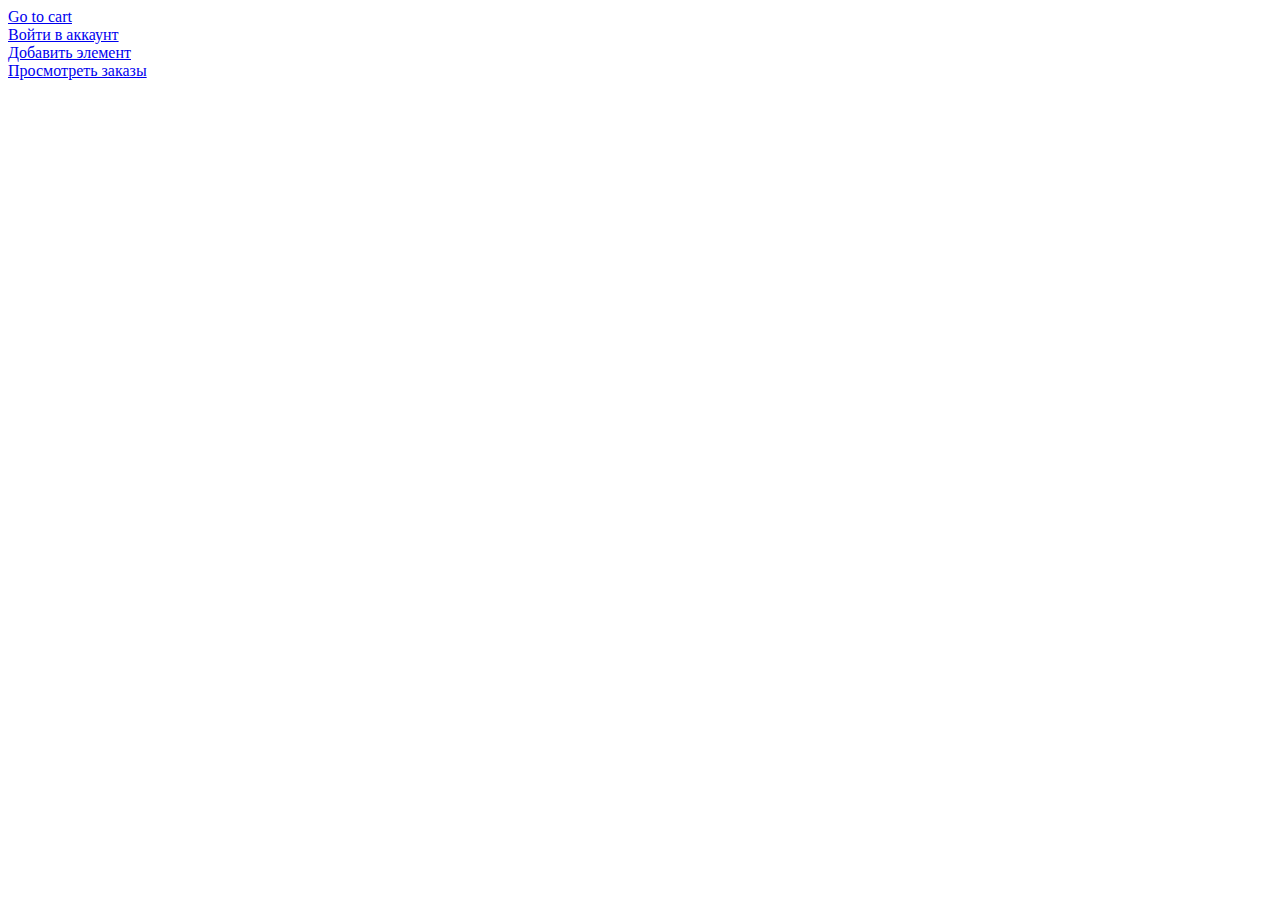
<file: myspring/target/classes/templates/index.html>
<!DOCTYPE HTML>
<html>
<head> 
    <title>Getting Started: Serving Web Content</title> 
    <meta http-equiv="Content-Type" content="text/html; charset=UTF-8" />
    <link rel="stylesheet" th:href="@{/css/index.css}">
</head>
<body>
	<div>
	    <a href="/cart">Go to cart</a> <br>
	    <a href="/login">Войти в аккаунт</a> <br>
	    <a href="/newpage">Добавить элемент</a> <br>
	    <a href="/orders">Просмотреть заказы</a> <br>
	    <label th:text="${user.getFirstName()}"></label>
	    
	</div>
</body>
</html>
</file>
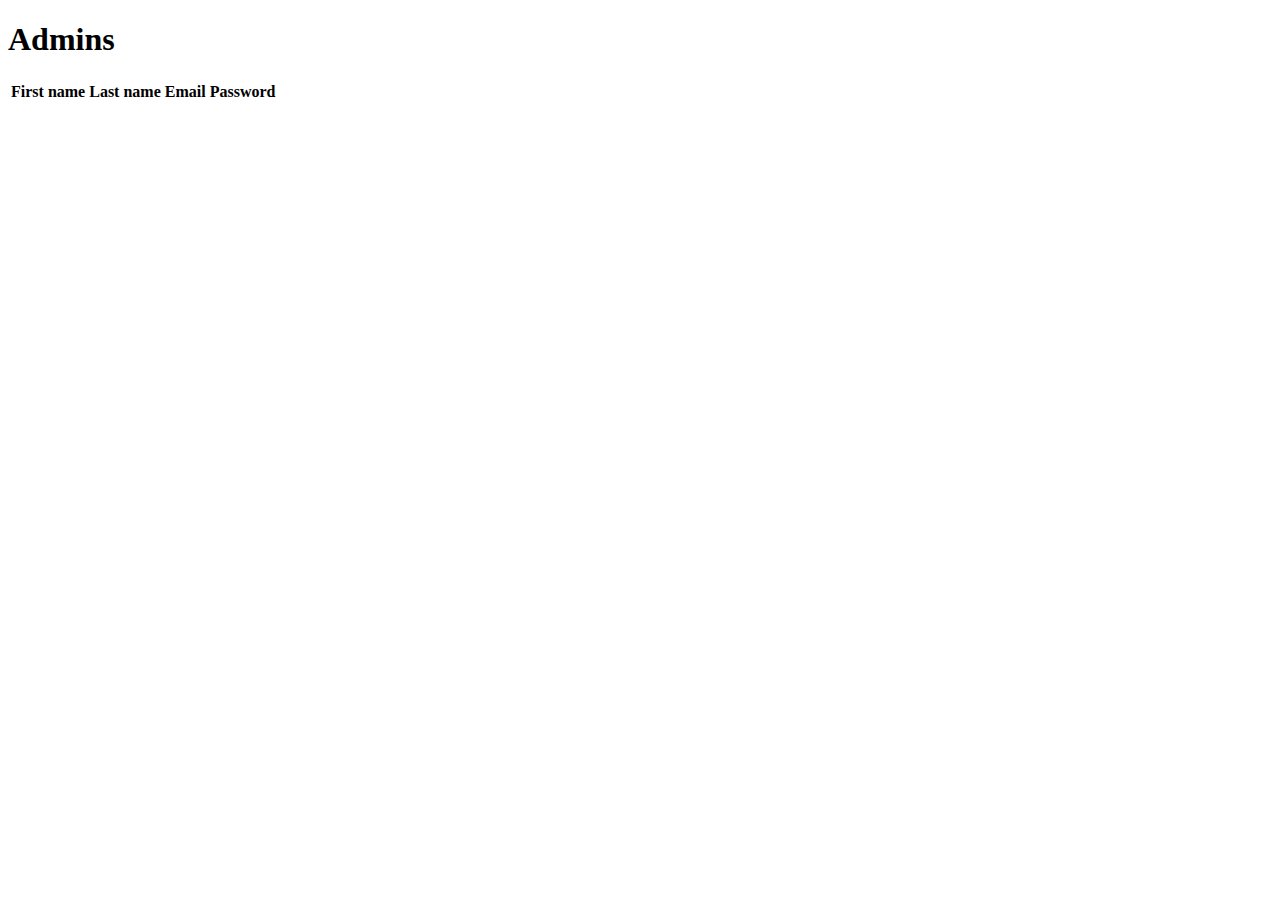
<file: myspring/target/classes/templates/adminPage.html>
<!DOCTYPE html>
<html>
<head>
	<meta charset="UTF-8">
	<title>Insert title here</title>
	<link rel="stylesheet" th:href="@{/css/cart.css}">
</head>
<body>
	<div id="w">	
		<header id="title">
			<h1>Admins</h1>
		</header>
		<div id="page">
		  <table id="cart">
			  <thead>
				<tr>
				  <th class="first">First name</th>
				  <th class="second">Last name</th>
				  <th class="third">Email</th>
				  <th class="fourth">Password</th>
				</tr>
			  </thead>
			  <tbody>
				<tr th:each="user : ${users}" class="productitm">
					<td th:text="${user.getFirstName()}" ></td>
					<td th:text="${user.getLastName()}" ></td>
					<td th:text="${user.getEmail()}"></td>
					<td th:text="${user.getPassword()}"></td>
				</tr>
			  </tbody>
			</table>
		</div>
	</div>
</body>
</html>
</file>
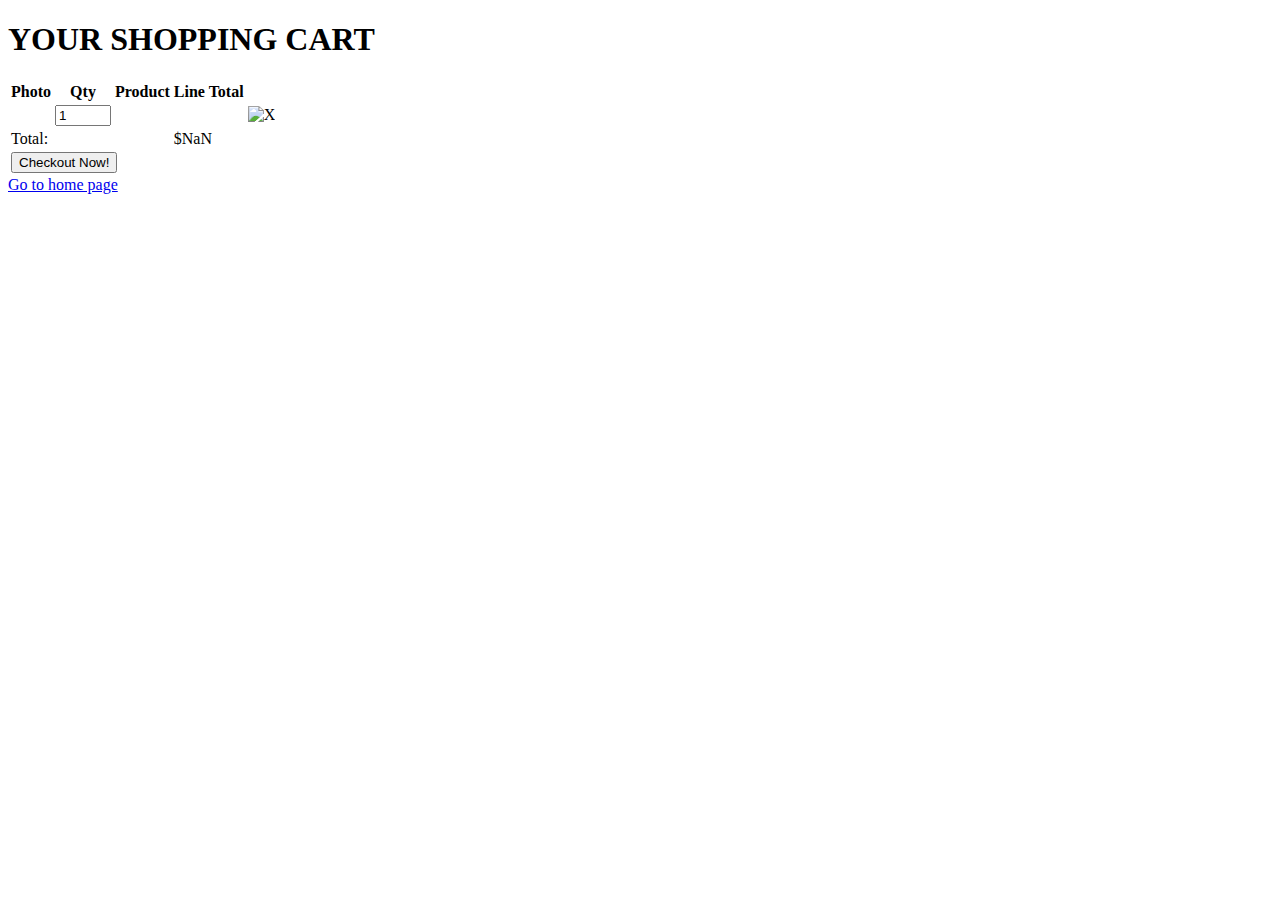
<file: myspring/target/classes/templates/cart.html>
<!DOCTYPE html>
<html>
<head>
	<meta charset="UTF-8">
	<title>Cart</title>
	<link rel="stylesheet" th:href="@{/css/cart.css}">
</head>
<body>
	<div id="w">
	  <header id="title">
		<h1>YOUR SHOPPING CART</h1>
	  </header>
	  <div id="page">
		<table id="cart">
		  <thead>
			<tr>
			  <th class="first">Photo</th>
			  <th class="second">Qty</th>
			  <th class="third">Product</th>
			  <th class="fourth">Line Total</th>
			  <th class="fifth">&nbsp;</th>
			</tr>
		  </thead>
		  <tbody>
			<!-- shopping cart contents -->
			<tr th:each="wallet_ : ${wallets}" class="productitm">
				<!-- http://www.inkydeals.com/deal/ginormous-bundle/ -->
				<td><img th:src="@{/images/image1.png}" class="thumb"></td>
				<td><input type="number" value="1" min="0" max="99" class="qtyinput"></td>
				<td th:text="${wallet_.getPurpose()}" ></td>
				<td th:text="${wallet_.getQuantity()}" class="money"></td>
				<td> 
					<label th:text="${wallet_.getId()}" class="walletId" hidden></label>
					<form class="remove" action="#" th:action="@{/delete}" method="POST">
					<!-- На fetch запрос отправляется post через js  -->
						<img th:src="@{/images/deleteBin.png}" alt="X" onclick="submit()"> 
					</form></td>
			  </tr>
			
			<tr class="totalprice">
			  <td class="light">Total:</td>
			  <td colspan="2">&nbsp;</td>
			  <td colspan="2"><span class="thick">$225.45</span></td>
			</tr>
			
			<!-- checkout btn -->
			<tr class="checkoutrow">
			  <td colspan="5" class="checkout"><button id="submitbtn">Checkout Now!</button></td>
			</tr>
		  </tbody>
		</table>
	  </div>
		<a href="/">Go to home page</a>
	</div>
	
  </body>
  
  <script>
  	let els = document.getElementsByClassName("money");
	let endSum = document.getElementsByClassName("thick");
	let sum = 0;
	for (let i = 0; i < els.length; i++){
		sum += parseFloat(els[i].innerText);
		console.log(els[i].innerText);
	}
	
	console.log(endSum[0])
	endSum[0].textContent = "$" + sum; 
	endSum[0].innerText = "$" + sum;
  </script>
</html>
</file>
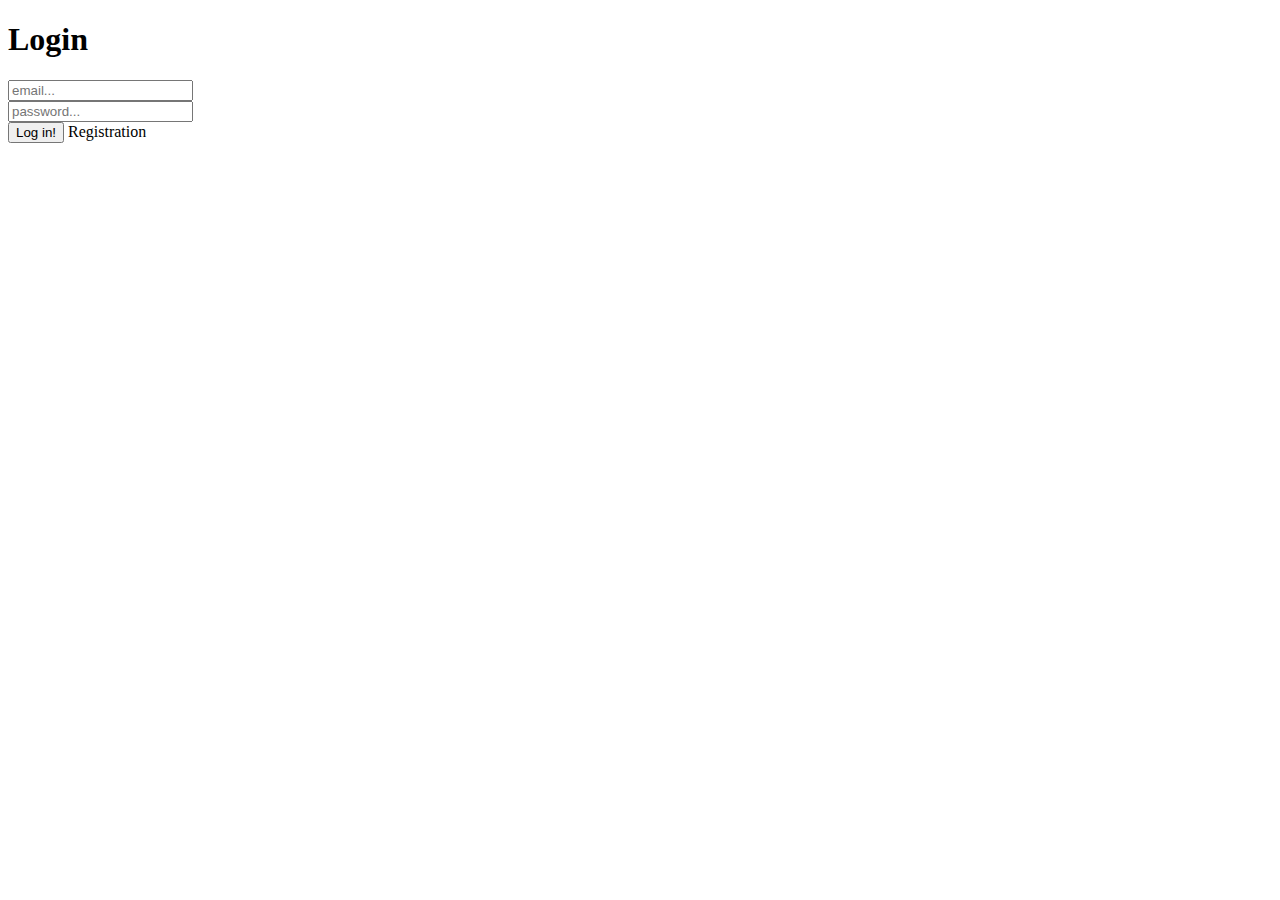
<file: myspring/target/classes/templates/login.html>
<!DOCTYPE html>
<html>
<head>
	<meta charset="UTF-8">
	<title>Login</title>
	<link rel="stylesheet" th:href="@{/css/registration.css}">
</head>
<body>
	<h1>Login</h1>
	<form action="#" th:action="@{/login}" th:object="${user}" method='POST' class="form">
        <input th:field="*{email}" type="email" required placeholder="email..."> <br>
        <input th:field="*{password}" type="password" required placeholder="password..."> <br>
        <div class="btns">
	        <input id="submitbtn" type='submit' value='Log in!'>
	        <a th:href="@{/registration}">Registration</a>
        </div>
    </form>
</body>
</html>
</file>
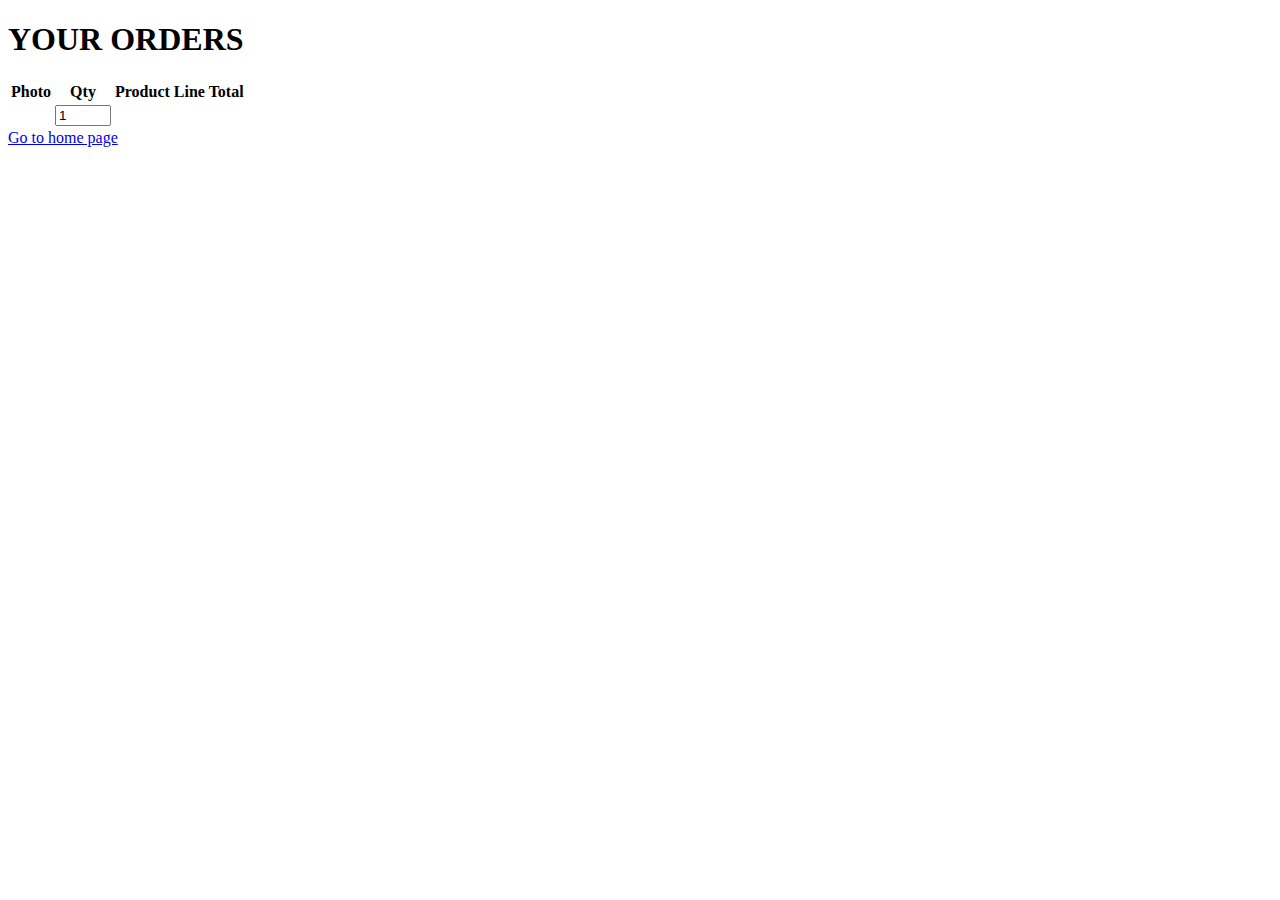
<file: myspring/target/classes/templates/orders.html>
<!DOCTYPE html>
<html>
<head>
	<meta charset="UTF-8">
	<title>Orders</title>
	<link rel="stylesheet" th:href="@{/css/cart.css}">
</head>
<body>
	<div id="w">
	  <header id="title">
		<h1>YOUR ORDERS</h1>
	  </header>
	  <div id="page">
		<table id="cart">
		  <thead>
			<tr>
			  <th class="first">Photo</th>
			  <th class="second">Qty</th>
			  <th class="third">Product</th>
			  <th class="fourth">Line Total</th>
			</tr>
		  </thead>
		  <tbody>
			<!-- shopping cart contents -->
			<tr th:each="order : ${orders}" class="productitm">
				<!-- http://www.inkydeals.com/deal/ginormous-bundle/ -->
				<td><img th:src="@{/images/image1.png}" class="thumb"></td>
				<td><input type="number" value="1" min="0" max="99" class="qtyinput"></td>
				<td th:text="${order.getPurpose()}" ></td>
				<td th:text="${order.getQuantity()}" ></td>
			  </tr>
		  </tbody>
		</table>
	  </div>
		<a href="/">Go to home page</a>
	</div>
	
</body>
</html>
</file>
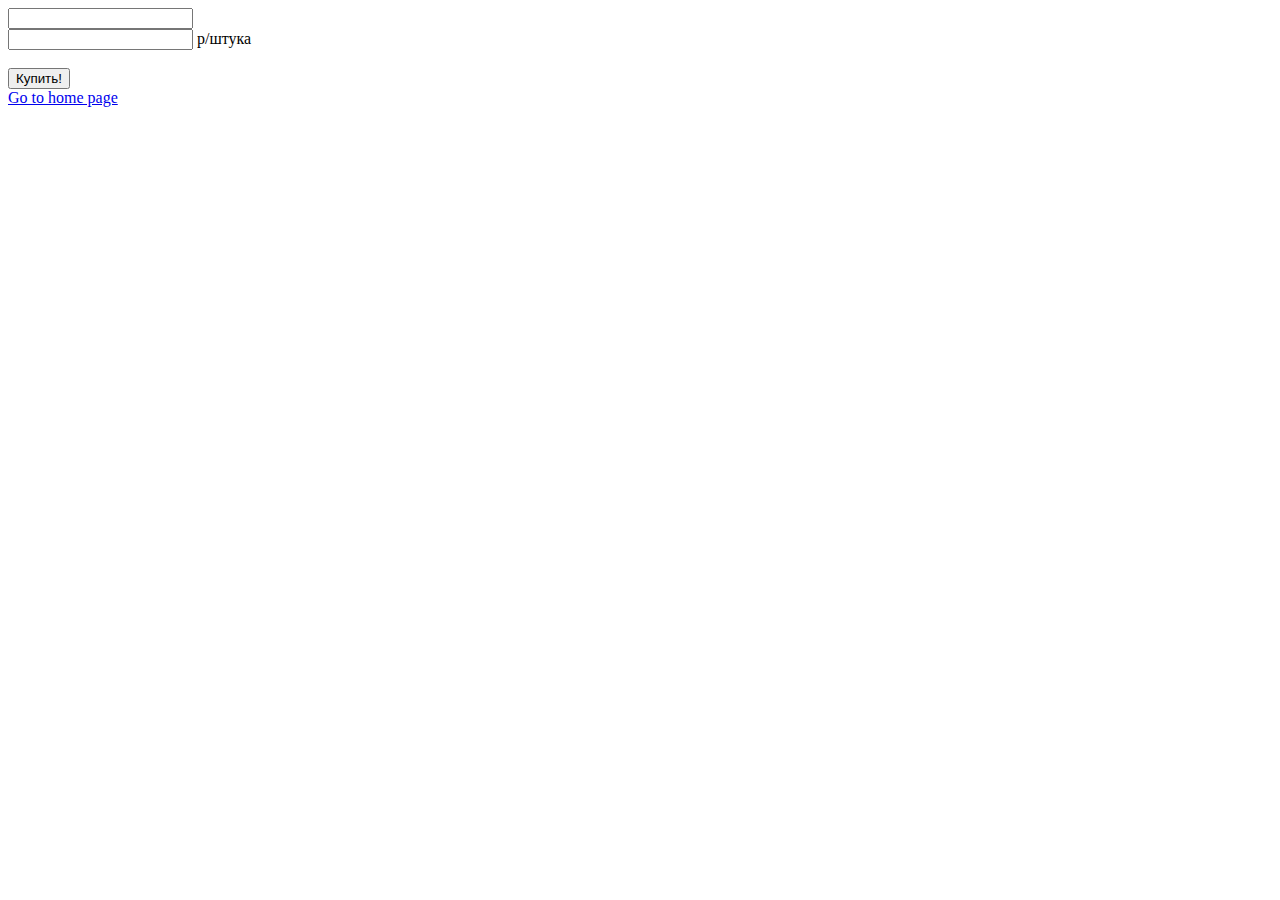
<file: myspring/target/classes/templates/page.html>
<!DOCTYPE HTML>
<html>
<head> 
    <title>Page: Serving Web Content</title> 
    <meta http-equiv="Content-Type" content="text/html; charset=UTF-8" />
    <link rel="stylesheet" th:href="@{/css/page.css}">
</head>
<body>
	<div class="w">
	    <form action="#" th:action="@{/kupi}" th:object="${wallet}" method='POST' class="form">
	        <input th:field="*{purpose}"> <br>
	        <div>
	        	<input th:field="*{quantity}"> <span> р/штука</span> 
	        </div> <br>
	        <input id="submitbtn" type='submit' value='Купить!'>
	    </form>
	    <a href="/">Go to home page</a>
	</div>
</body>
</html>
</file>
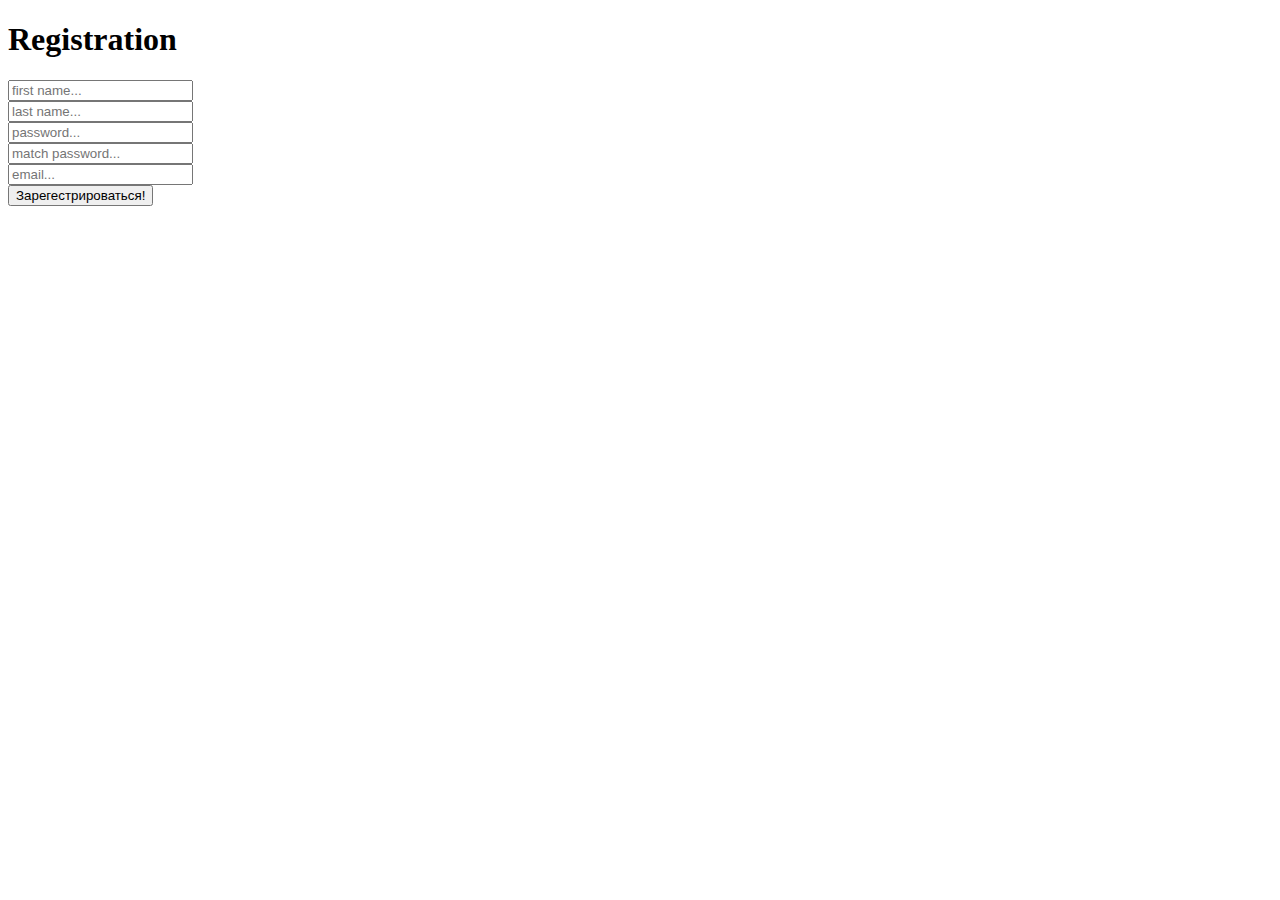
<file: myspring/target/classes/templates/registration.html>
<!DOCTYPE html>
<html>
<head>
	<meta http-equiv="Content-Type" content="text/html; charset=UTF-8" />
	<title>Registration</title>
	<link rel="stylesheet" th:href="@{/css/registration.css}">
</head>
<body>
	<h1>Registration</h1>
	<div>
		<form action="#" th:action="@{/registration}" th:object="${user}" method='POST' class="form">
	        <input th:field="*{firstName}" required placeholder="first name..."> <br>
	        <input th:field="*{lastName}" required placeholder="last name..."> <br>
	        <input th:field="*{password}" type="password" required placeholder="password..."> <br>
	        <input th:field="*{matchingPassword}" type="password" required placeholder="match password..."> <br>
	        <input th:field="*{email}" type="email" required placeholder="email..."> <br>
	        <input id="submitbtn" type='submit' value='Зарегестрироваться!'>
	    </form>
	</div>
</body>
</html>
</file>
